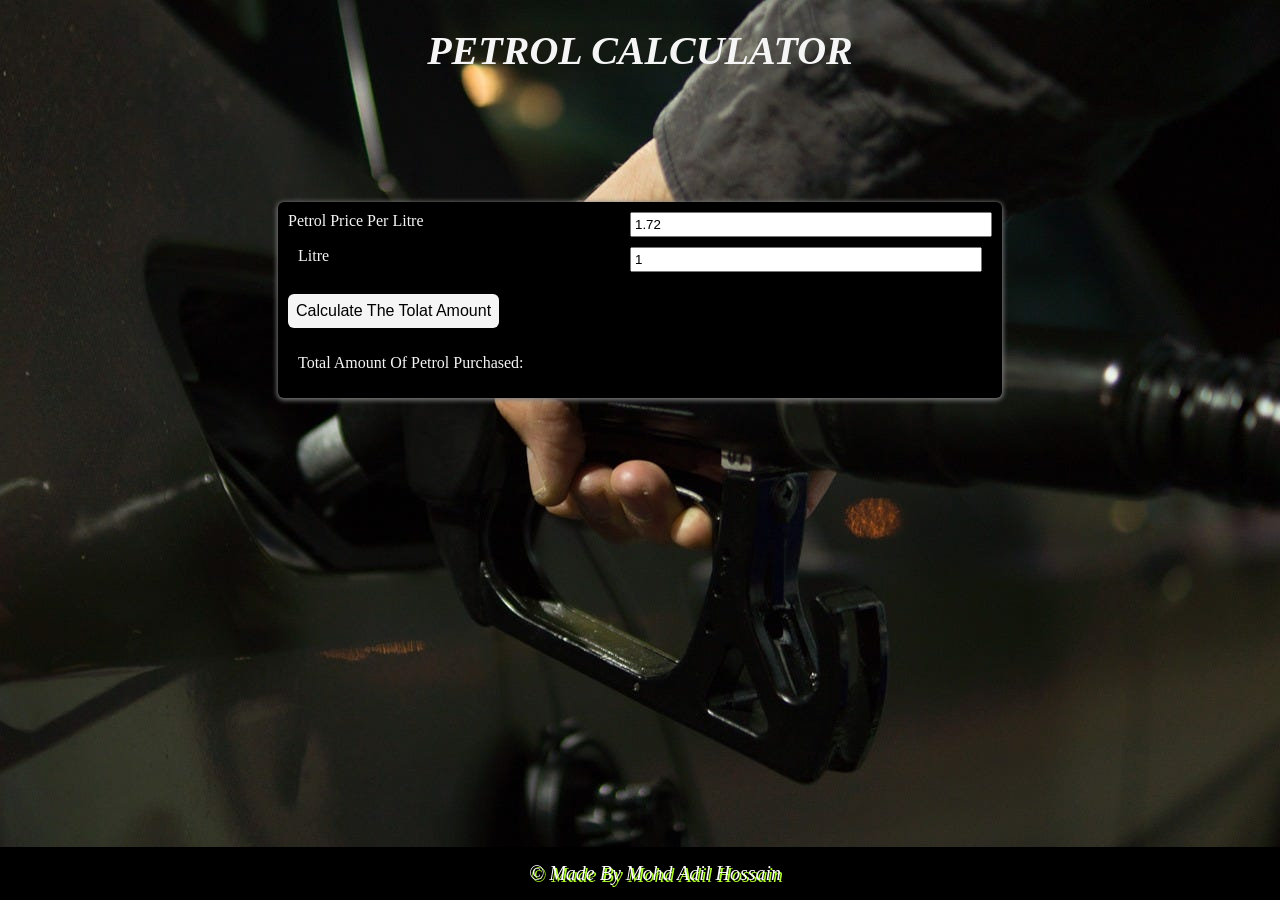
<file: One Petrol Calculator/index.html>
<!DOCTYPE html>
<html lang="en">
<head>
    <meta charset="UTF-8">
    <meta name="viewport" content="width=device-width, initial-scale=1.0">
    <title>PETROL STATION CALCULATOR</title>
    <link rel="stylesheet" href="style.css">
    <script src="script.js"></script>
</head>
<body>
    <h1>PETROL CALCULATOR</h1>

    <div class="PC">
    <div>
        <p>Petrol Price Per Litre</p>
        <input id="petrol_price" placeholder="Enter The Cost Of Petrol Price Per Litres" type="number" value="1.72">
    </div>

    <div class="PC1">
        <p>Litre</p>
        <input id="litres" placeholder="Enter The Number Of Litres Which You Purchased" type="number" value="1">
    </div>

    <div id="button">
        <button onclick="calculate()">Calculate The Tolat Amount</button>
    </div>

    <div id="petrol_purchased">
    <p>Total Amount Of Petrol Purchased: </p>
    <div id="Total_Price">
        <p id="Total_Receipt"></p>
    </div>
    </div>
    </div>
    
    <footer>
        &copy; Made By Mohd Adil Hossain
    </footer>
</body>
</html>
</file>
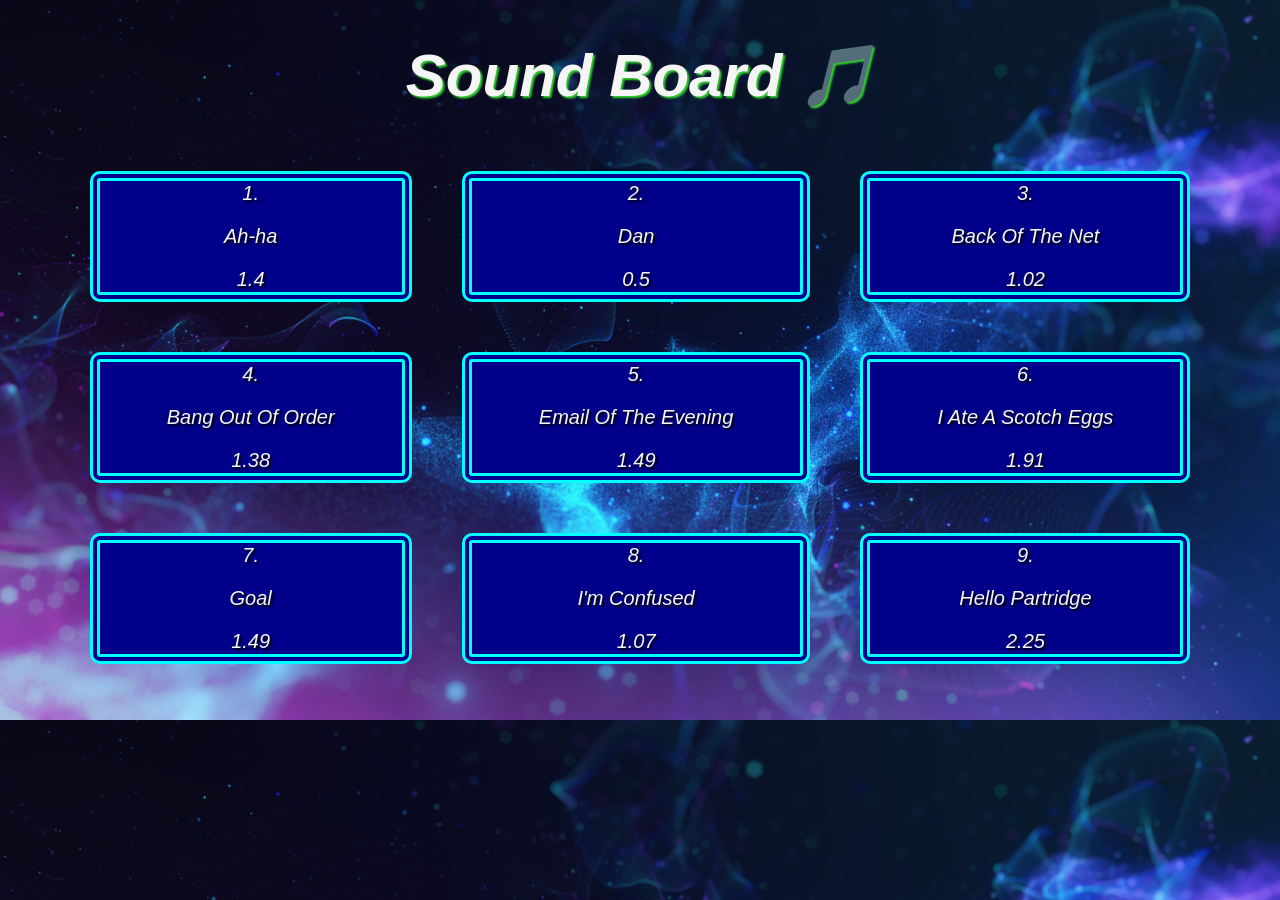
<file: Sound Board 1/Bonus1.html>
<!DOCTYPE html>
<html lang="en">
<head>
    <meta charset="UTF-8">
    <meta name="viewport" content="width=device-width, initial-scale=1.0">
    <title>Audio Sampler-1</title>
    <link rel="stylesheet" href="Bonus1.css">
    <script src="Bonus1.js"></script>
</head>
<body>
    
    <h1>Sound Board 🎵</h1>

    <div class="grid-container">

        <div>
            <button onclick="aha()">
                <span class="number">1.</span><br>
                <audio id="sound1" src="ah-ha.mp3" controls></audio>
                <p class="name">Ah-ha</p>
                <span>1.4</span>
            </button>
        </div>

        <div>
            <button onclick="dan()">
                <span class="number">2.</span><br>
                <audio id="sound2" src="dan.mp3" controls></audio>
                <p class="name">Dan</p>
                <span>0.5</span>
            </button>
        </div>

        <div>
            <button onclick="backoff()">
                <span class="number">3.</span><br>
                <audio id="sound3" src="back-of-the-net.mp3" controls></audio>
                <p class="name">Back Of The Net</p>
                <span>1.02</span>
            </button>
        </div>

        <div>
            <button onclick="bangout()">
                <span class="number">4.</span><br>
                <audio id="sound4" src="bangoutoforder.mp3" controls></audio>
                <p class="name">Bang Out Of Order</p>
                <span>1.38</span>
            </button>
        </div>

        <div>
            <button onclick="email()">
                <span class="number">5.</span><br>
                <audio id="sound5" src="emailoftheevening.mp3" controls></audio>
                <p class="name">Email Of The Evening</p>
                <span>1.49</span>
            </button>
        </div>

        <div>
            <button onclick="ateeggs()">
                <span class="number">6.</span><br>
                <audio id="sound6" src="iateascotchegg.mp3" controls></audio>
                <p class="name">I Ate A Scotch Eggs</p>
                <span>1.91</span>
            </button>
        </div>

        <div>
            <button onclick="goal()">
                <span class="number">7.</span><br>
                <audio id="sound7" src="ah-ha.mp3" controls></audio>
                <p class="name">Goal</p>
                <span>1.49</span>
            </button>
        </div>

        <div>
            <button onclick="confused()">
                <span class="number">8.</span><br>
                <audio id="sound8" src="imconfused.mp3" controls></audio>
                <p class="name">I'm Confused</p>
                <span>1.07</span>
            </button>
        </div>

        <div>
            <button onclick="helloo()">
                <span class="number">9.</span><br>
                <audio id="sound9" src="hellopartridge.mp3" controls></audio>
                <p class="name">Hello Partridge</p>
                <span>2.25</span>
            </button>
        </div>

    </div>
</body>
</html>
</file>
<file: One Petrol Calculator/style.css>
body{
    background-image: url("1_zhNUVAquI2E2yVLeE4QKYw.jpg");
    background-size: cover;
    margin: auto;
    background-color: whitesmoke;
    font-family: 'Times New Roman', Times, serif;
}
#button{
    width: 100%;
    margin-left: auto;
}
button:hover{
    background-color: aqua;
}
button{
    background-color: whitesmoke;
    color: black;
    font-size: 16px;
    border: none;
    padding: 8px;
    border-radius: 6px;
    margin-top: 12px;
}
footer{
    font-family: 'Times New Roman', Times, serif;
    background-color: black;
    color: white;
    text-align: center;
    text-shadow: 2px 2px greenyellow;
    padding: 15px;
    font-size: 20px;
    font-style: italic;
    bottom: 0%;
    position: fixed;
    width: 100%;
    background-image: url("347895.jpg");
    background-blend-mode: soft-light;
}
h1{
    text-align: center;
    font-size: 40px;
    font-style: italic;
    color: whitesmoke;
}
.PC{
    background-color: black;
    color: whitesmoke;
    width: 55%;
    display: flex;
    padding: 10px;
    box-shadow: 0px 1px 5px 1px grey;
    border-radius: 6px;
    margin-left: auto;
    margin-right: auto;
    margin-top: 10%;
    flex-direction: column;
}
.PC p{
    display: inline;
}
.PC1{
    display: inline;
    margin: 10px;
}
input{
    width: 50%;
    padding: 3px;
    float: right;
}
#petrol_purchased{
    margin-left: 10px;
    margin-top: 10px;
    display: flex;
}
</file>
<file: Sound Board 1/Bonus1.css>
body{
    font-family: Impact, Haettenschweiler, 'Arial Narrow Bold', sans-serif;
    background-image: url("music-background.jpg");
    background-size: cover;
    margin: auto;
}

h1{
    text-align: center;
    font-size: 60px;
    color: whitesmoke;
    font-style: italic;
    text-shadow: 2px 2px 2px limegreen;
}

.grid-container{
    display: grid;
    width: 86%;
    gap: 50px;
    padding: 10px;
    margin-left: auto;
    margin-right: auto;
    margin-top: 50px;
    grid-template-columns: auto auto auto;
}

.grid-container div button{
    text-align: center;
    height: 120px;
    width: 100%;
    height: 100%;
    justify-content: center;
    align-items: center;
    font-size: 20px;
}

button{
    border: 10px;
    border-radius: 10px;
    background-color: darkblue;
    color: whitesmoke;
    border-color: aqua;
    border-style: double;
    font-style: italic;
    font-family: Impact, Haettenschweiler, 'Arial Narrow Bold', sans-serif;
    text-shadow: 2px 2px 2px black;
}

button:hover{
    background-color: aqua;
    border: 0;
    transform: scale(1.2);
    color: black;
}

audio{
    display: none;
}
</file>
